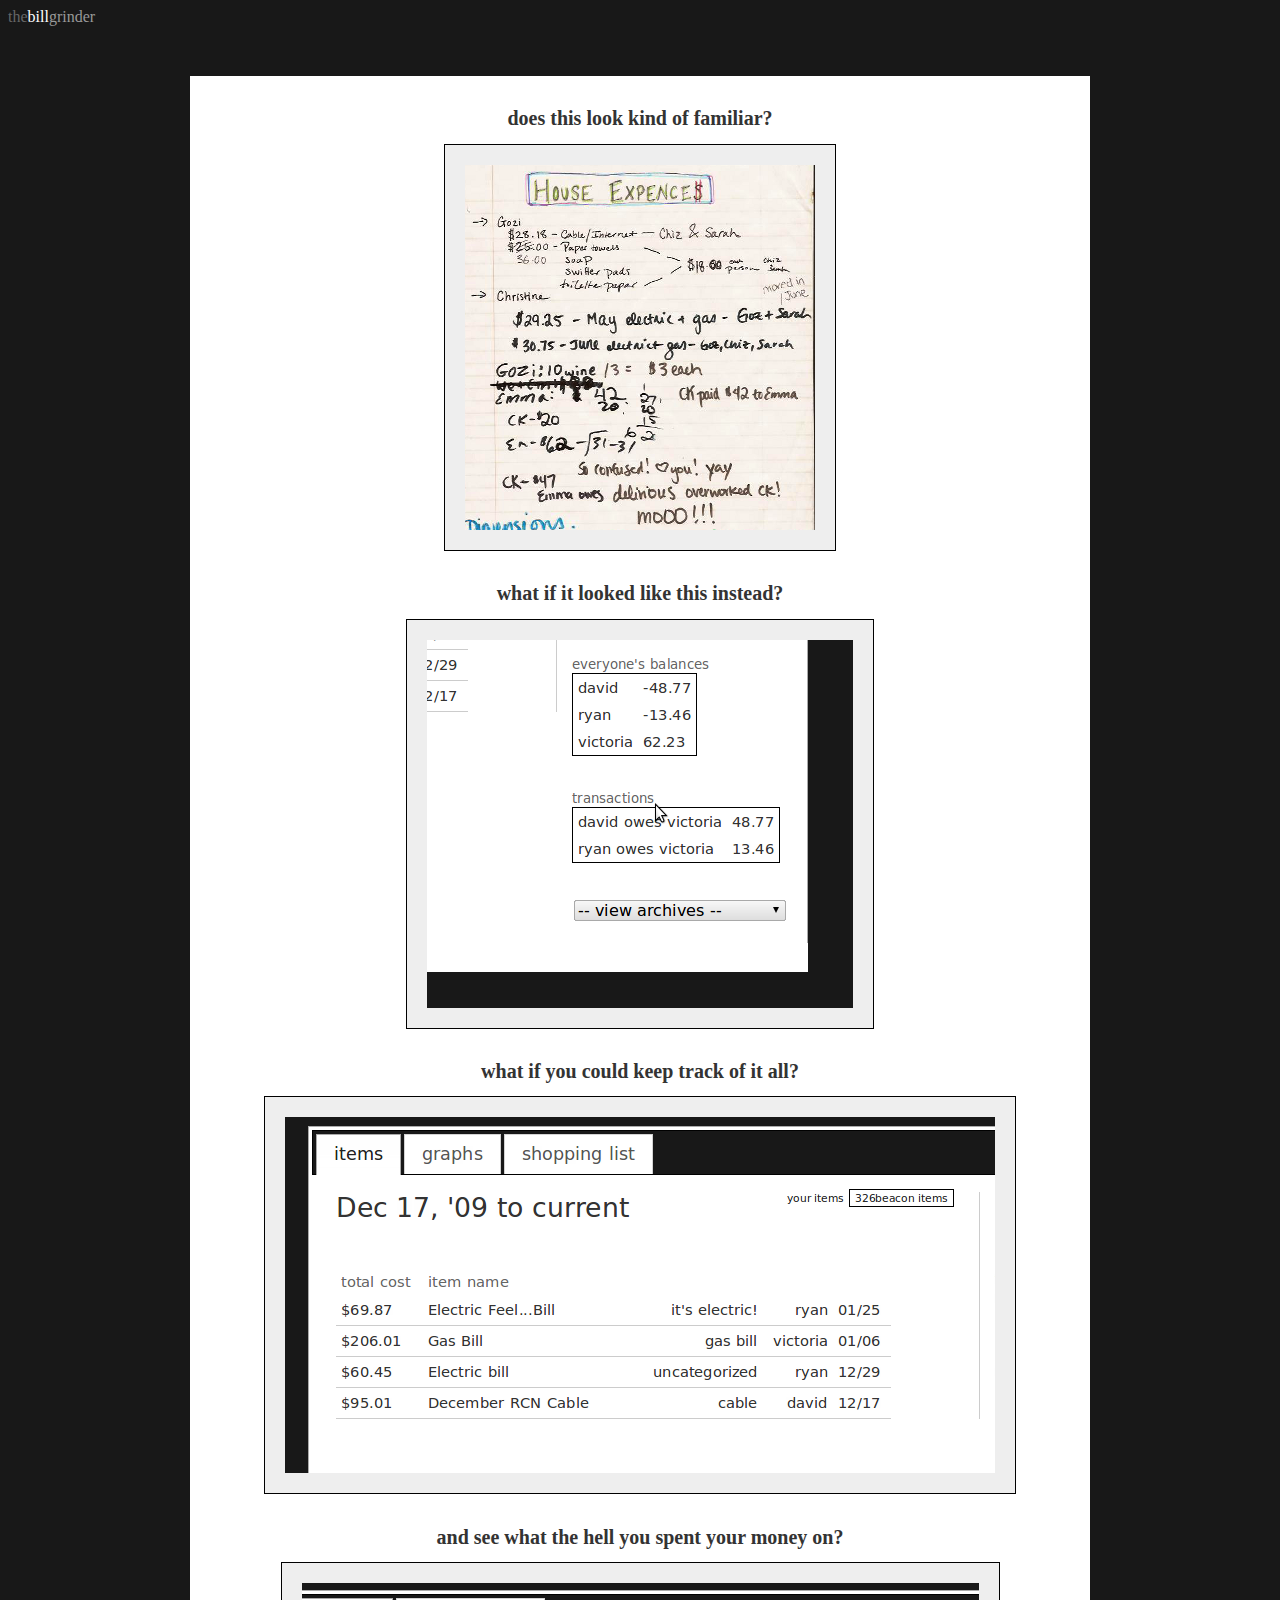
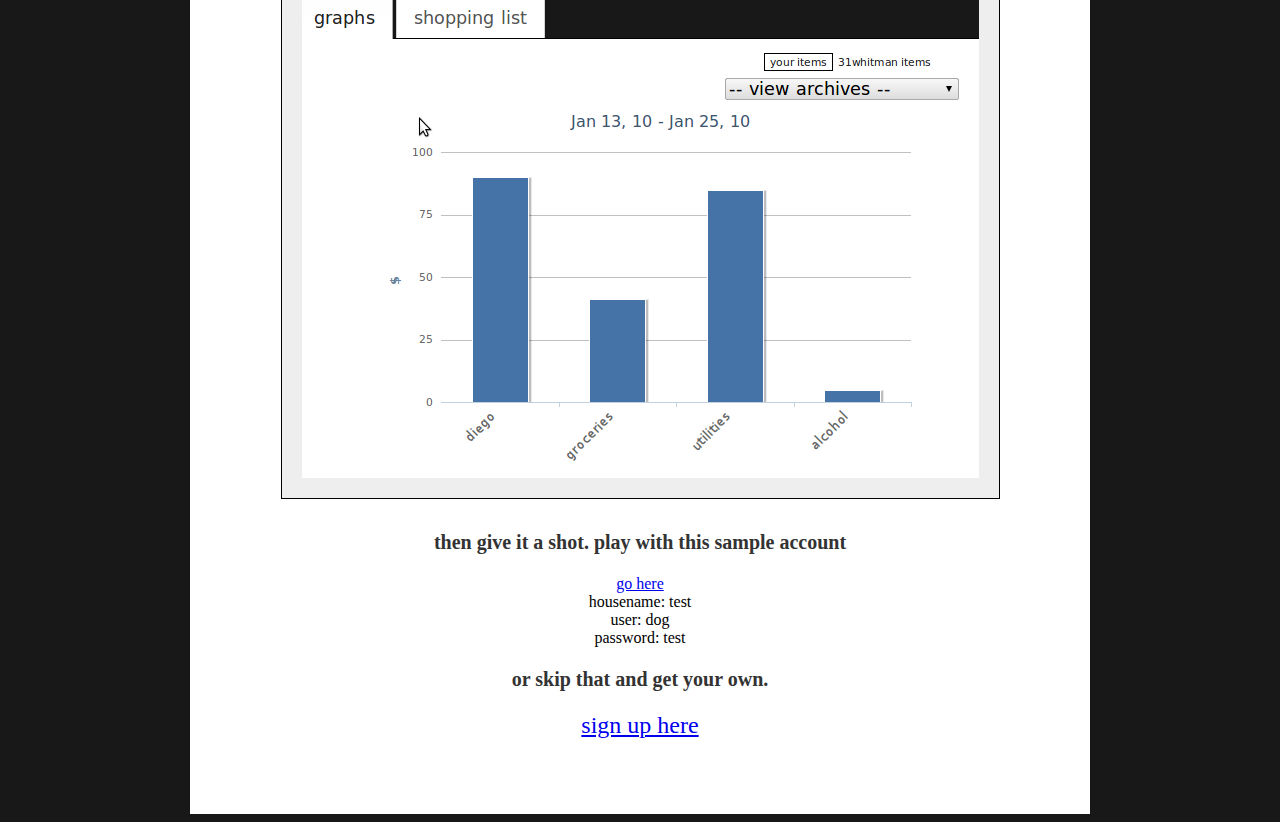
<file: dtms/templates/read.html>
<html>
	<head>
	<style type="text/css">
		body {
			font-family: georgia;
			background-color: #181818;
		}
		#mainContainer {
			width: 900px;
			background-color: #fff;
			margin-left: auto;
			margin-right: auto;
			margin-top: 50px;
			clear:both;
		}
		#banner {
			font-size: 56pt;
			color: #ccc;
			float:left;
		}
		img {
			margin-left: auto;
			margin-right: auto;
			display:block;
			padding: 20px;
			border: 1px #000 solid;
			background-color: #eee;
		}
		h1 {
			font-family: georgia;
			font-size: 15pt;
			color: #333;
			text-align: center;
		}
		p {
			padding: 5px;
			text-align:center;
		}
	</style>
		
	</head>
	<body>
		<span class="banner"><span style="color: #666">the</span><span style="color: #fff">bill</span><span style="color: #999">grinder</span></span>
		<div id="mainContainer">
			<br>
			<h1>does this look kind of familiar?</h1>
			<img src="../static/out.png">
			<br>
			<h1>what if it looked like this instead?</h1>
			<img src="../static/balances.png">
			<br>
			<h1>what if you could keep track of it all?</h1>
			<img src="../static/itemlist.png">
			<br>
			<h1>and see what the hell you spent your money on?</h1>
			<img src="../static/graphs.png">
			<br>

			<h1>then give it a shot. play with this sample account</h1>
			<p><a href="/login">go here</a>
			<br>housename: test
			<br>user: dog
			<br>password: test
			</p>

			<h1>or skip that and get your own. </h1>
			<p><a href="/signup" style="font-size:18pt; ">sign up here</a></p>
			<br>
			<br>
			<br>
		</div>
	</body>
<script type="text/javascript" src="http://include.reinvigorate.net/re_.js"></script>
<script type="text/javascript">
	re_("j3997-fqo9r87a63");
</script>
</html>
</file>
